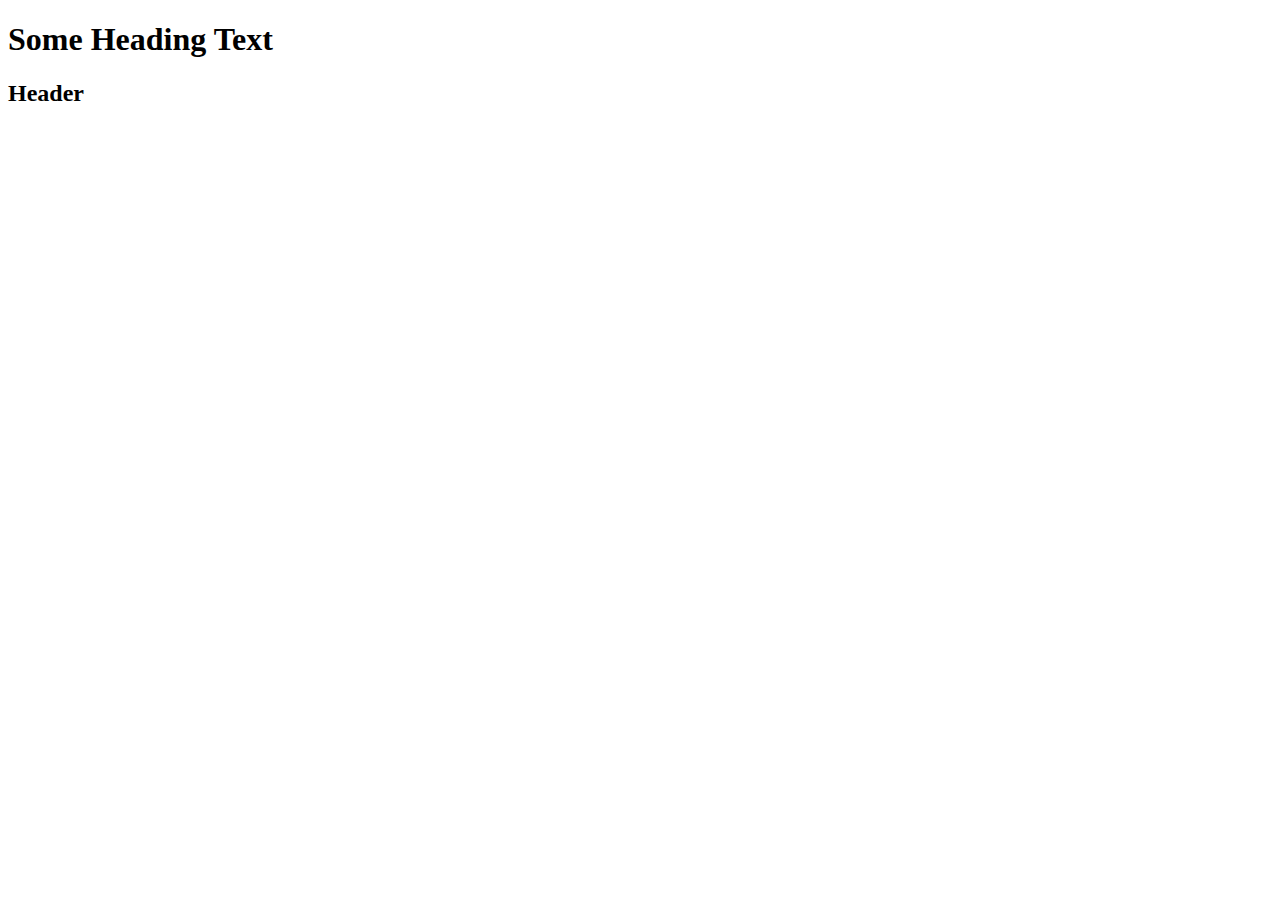
<file: index.html>
<!DOCTYPE html>
<html lang="en">
<head>
    <meta charset="UTF-8">
    <meta name="viewport" content="width=device-width, initial-scale=1.0">
    <meta http-equiv="X-UA-Compatible" content="ie=edge">
    <title></title>
</head>
<body>
    <h1>Some Heading Text</h1>
    <header>
        <h2>Header</h2>
    </header>
</body>
</html>
</file>
